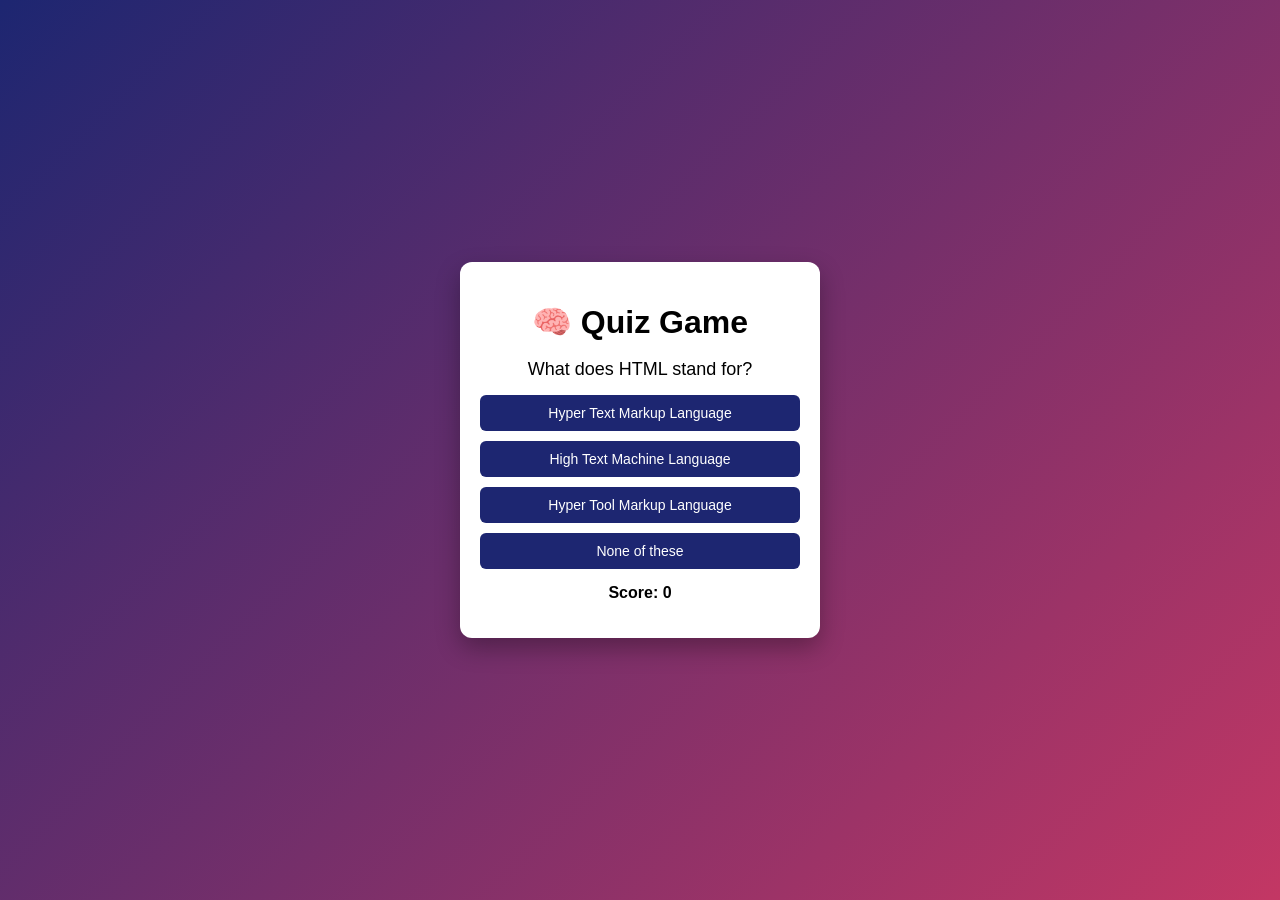
<file: quiz.html>
<!DOCTYPE html>
<html lang="en">
<head>
<meta charset="UTF-8">
<title>Quiz Game</title>

<style>
* {
  box-sizing: border-box;
  font-family: Arial, sans-serif;
}

body {
  margin: 0;
  height: 100vh;
  display: flex;
  justify-content: center;
  align-items: center;
  background: linear-gradient(135deg, #1d2671, #c33764);
}

.quiz-container {
  background: #fff;
  width: 360px;
  padding: 20px;
  border-radius: 12px;
  text-align: center;
  box-shadow: 0 10px 25px rgba(0,0,0,0.3);
}

h1 {
  margin-bottom: 15px;
}

#question {
  font-size: 18px;
  margin-bottom: 15px;
}

.btn-grid {
  display: grid;
  gap: 10px;
}

.btn {
  padding: 10px;
  border: none;
  border-radius: 6px;
  cursor: pointer;
  background: #1d2671;
  color: white;
  font-size: 14px;
}

.btn:hover {
  background: #3a47d5;
}

.correct {
  background: #28a745 !important;
}

.wrong {
  background: #dc3545 !important;
}

.controls {
  margin-top: 15px;
}

.hide {
  display: none;
}

#score {
  margin-top: 10px;
  font-weight: bold;
}
</style>
</head>

<body>

<div class="quiz-container">
  <h1>🧠 Quiz Game</h1>

  <p id="question">Question appears here</p>

  <div id="answer-buttons" class="btn-grid"></div>

  <div class="controls">
    <button id="next-btn" class="btn hide">Next</button>
    <button id="restart-btn" class="btn hide">Restart</button>
  </div>

  <p id="score">Score: 0</p>
</div>

<script>
const questions = [
  {
    question: "What does HTML stand for?",
    answers: [
      { text: "Hyper Text Markup Language", correct: true },
      { text: "High Text Machine Language", correct: false },
      { text: "Hyper Tool Markup Language", correct: false },
      { text: "None of these", correct: false }
    ]
  },
  {
    question: "Which language is used for styling web pages?",
    answers: [
      { text: "HTML", correct: false },
      { text: "CSS", correct: true },
      { text: "Python", correct: false },
      { text: "Java", correct: false }
    ]
  },
  {
    question: "Which is NOT a JavaScript framework?",
    answers: [
      { text: "React", correct: false },
      { text: "Angular", correct: false },
      { text: "Vue", correct: false },
      { text: "Django", correct: true }
    ]
  }
];

const questionEl = document.getElementById("question");
const answerBtns = document.getElementById("answer-buttons");
const nextBtn = document.getElementById("next-btn");
const restartBtn = document.getElementById("restart-btn");
const scoreEl = document.getElementById("score");

let currentQuestion = 0;
let score = 0;

startQuiz();

function startQuiz() {
  currentQuestion = 0;
  score = 0;
  scoreEl.textContent = "Score: 0";
  restartBtn.classList.add("hide");
  showQuestion();
}

function showQuestion() {
  resetState();
  let q = questions[currentQuestion];
  questionEl.textContent = q.question;

  q.answers.forEach(ans => {
    const btn = document.createElement("button");
    btn.textContent = ans.text;
    btn.classList.add("btn");
    if (ans.correct) btn.dataset.correct = ans.correct;
    btn.onclick = selectAnswer;
    answerBtns.appendChild(btn);
  });
}

function resetState() {
  nextBtn.classList.add("hide");
  answerBtns.innerHTML = "";
}

function selectAnswer(e) {
  const selected = e.target;
  const correct = selected.dataset.correct === "true";

  if (correct) {
    selected.classList.add("correct");
    score++;
    scoreEl.textContent = `Score: ${score}`;
  } else {
    selected.classList.add("wrong");
  }

  Array.from(answerBtns.children).forEach(btn => {
    btn.disabled = true;
    if (btn.dataset.correct === "true") {
      btn.classList.add("correct");
    }
  });

  nextBtn.classList.remove("hide");
}

nextBtn.onclick = () => {
  currentQuestion++;
  if (currentQuestion < questions.length) {
    showQuestion();
  } else {
    showResult();
  }
};

function showResult() {
  resetState();
  questionEl.textContent = `🎉 Quiz Finished! Your Score: ${score}/${questions.length}`;
  nextBtn.classList.add("hide");
  restartBtn.classList.remove("hide");
}

restartBtn.onclick = startQuiz;
</script>

</body>
</html>
</file>
